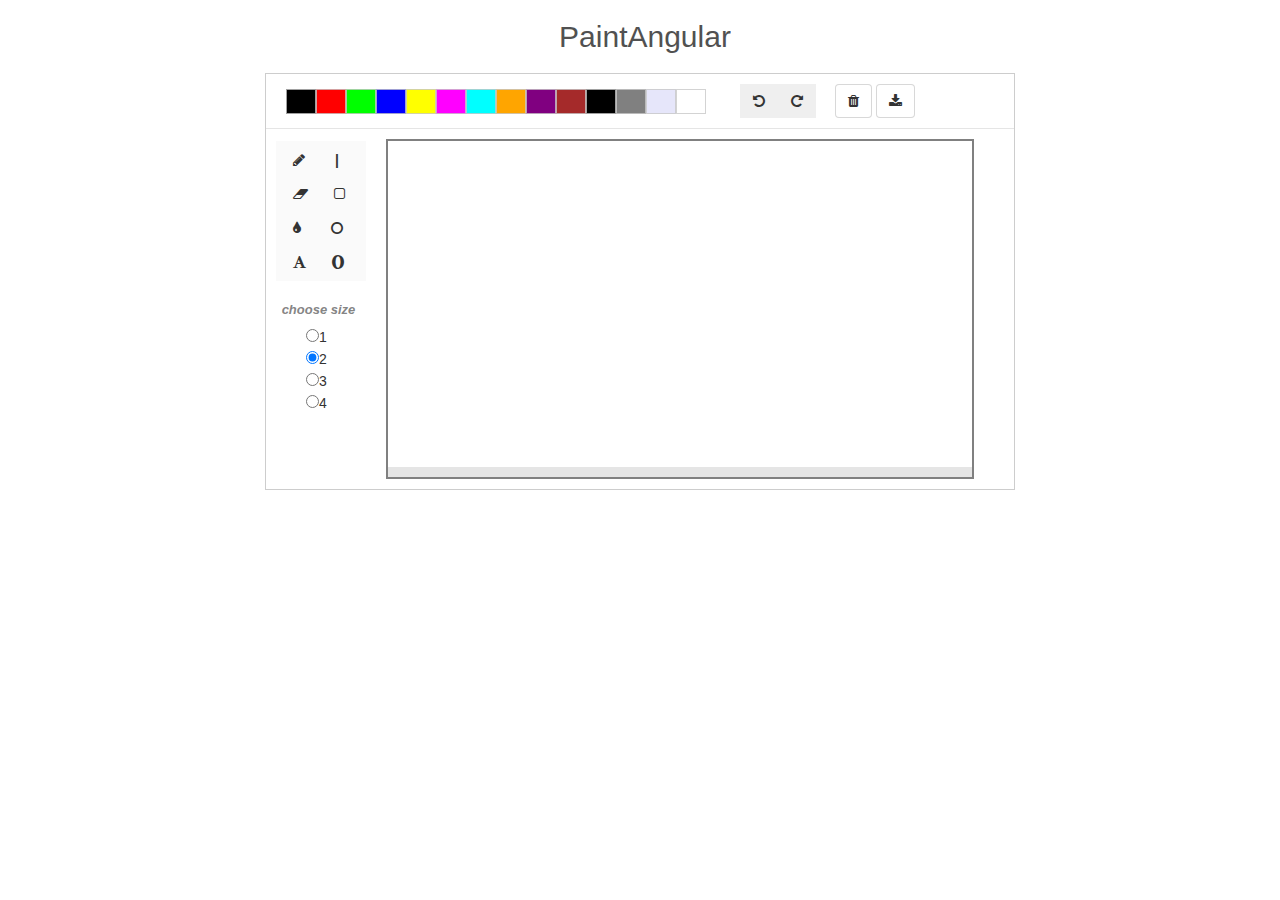
<file: index.html>
<!DOCTYPE html>
<html>  
<head>
  <meta charset="utf-8">
  <meta name="viewport" content="width=device-width, initial-scale=1.0, user-scalable=no">
  <title>Paintangular</title>
  <link rel="stylesheet" type="text/css" href="bootstrap.css"/>
  <link rel="stylesheet" type="text/css" href="font-awesome/css/font-awesome.min.css"/>

  <link rel="stylesheet" type="text/css" href="style.css"/>
</head>

<body ng-app="main">
<div class="heading"><h2>PaintAngular</h2></div>
<!-- Directive -->
<paintangular></paintangular>

</body>
<script type="text/javascript" src="angular.min.js"></script>
<script type="text/javascript" src="paintangular.js"></script>
</html>
</file>
<file: style.css>
.heading {
	width: 100%;
	text-align: center;
	margin: 20px 5px;
	opacity: 0.85;
}

#main-layout {
	width: 100%; /* mobiles, o/w 750px */
	padding: 10px 0px;
	margin: 0 auto;
	border: 1px solid rgba(200,200,200, 0.9);
}

#paint {
	padding-top: 10px;
	overflow: hidden;
}


#sketch {
	border: 2px solid gray;
	float: left;
	width: 95%;
	height: 340px;
	margin: 0px 10px;
	position: relative; /* for the absolute layout of tmp_canvas */
}

.resize-div {
	height: 10px;
	background-color: #e5e5e5;
	cursor: n-resize;
	width: 100%;
	position: absolute;
	bottom: 0px;
}

@media (min-width: 767px) { /* Non mobiles */
	
	#main-layout {
		width: 750px;
	}

	#paint {
		margin-top: 10px;
		border-top: 1px solid #e5e5e5;
	}

	#sketch {
		width: 588px;
	}
}

.btn-group .btn + .btn  {
	margin-left: 0px; /* overwrite bootstrap -1px */
}

.btn-group .btn {
	border-radius: 0px !important; 
}

#tmp_canvas {
	position: absolute;
	left: 0px; 
	top: 0px;
	cursor: crosshair;
}

#tools-panel {
	padding: 2px 10px;
	border-radius: 4px;
	border: 1px solid #e5e5e5;;
	margin-bottom: 10px;
}

#tools-panel .btn-group {
	margin: 0 auto;
	display: block;
	background-color: #fafafa;
	overflow: auto;
	padding: 2px 4px;
}


#choose-size {
	display: block;
	margin-top: 5px;
	margin-bottom: 10px;
}

#clear-btn {
	display: none;
	margin-left: 15px;
}

#clear-btn-mobile {
	display: inline-block;
	margin-left: 20px;
}

#clear-btn .btn {
	background-color: white !important;
	border: 1px solid rgba(200,200,200,0.7);
}

#clear-btn-mobile .btn {
	background-color: white !important;
	border: 1px solid rgba(200,200,200,0.7);
}

#choose-size .title {
	font-weight: bold;
	color: rgba(100,100,100, 0.8);
	font-style: italic;
	font-size: 13px;
	margin-right: 5px;
	margin-left: 10px;
	text-align: center;
	display: inline-block; /* mobile */

}

#choose-size .radio-group {
	display: inline-block; /* mobile */
	width: 30px;
	margin: 0 auto;
}

@media (min-width: 768px) { /* Non Mobiles */
	#clear-btn {
		display: inline-block;
	}

	#clear-btn-mobile {
		display: none;
	}

	#tools-panel {
		float: left;
		border: 0px;
	}

	#tools-panel .btn-group {
		width: 90px;
	}

	#choose-size {
		width: 90px;
		margin-top: 20px;
	}

	#choose-size .title {
		display: block;
		margin-bottom: 5px;	
		margin-left: 0px;
	}

	#choose-size .radio-group {
		display: block;
	}


}




#tools-panel .btn-group .btn{
	background-color: #fafafa;
}


#color-panel {
	margin-left: 20px;
	display: inline-block;
}

@media (max-width: 767px) {
	#color-panel {
		max-width: 210px;
	}
}


#color-panel .btn {
	width: 30px;
	height: 25px;
	border: 1px solid rgba(200,200,200,0.8);
}


#paint-undo-redo {
	display: inline-block;
	margin-left: 30px;
}

#paint-clear {
	margin-left: 30px;
	
}

#text_tool {
    position: absolute;
    border: 1px dashed black;
    outline: 0;
    display: none;
    
    padding: 4px 8px; 
    font: 14px;
    overflow: hidden;
    white-space: nowrap;
    background-color: transparent;
}
</file>
